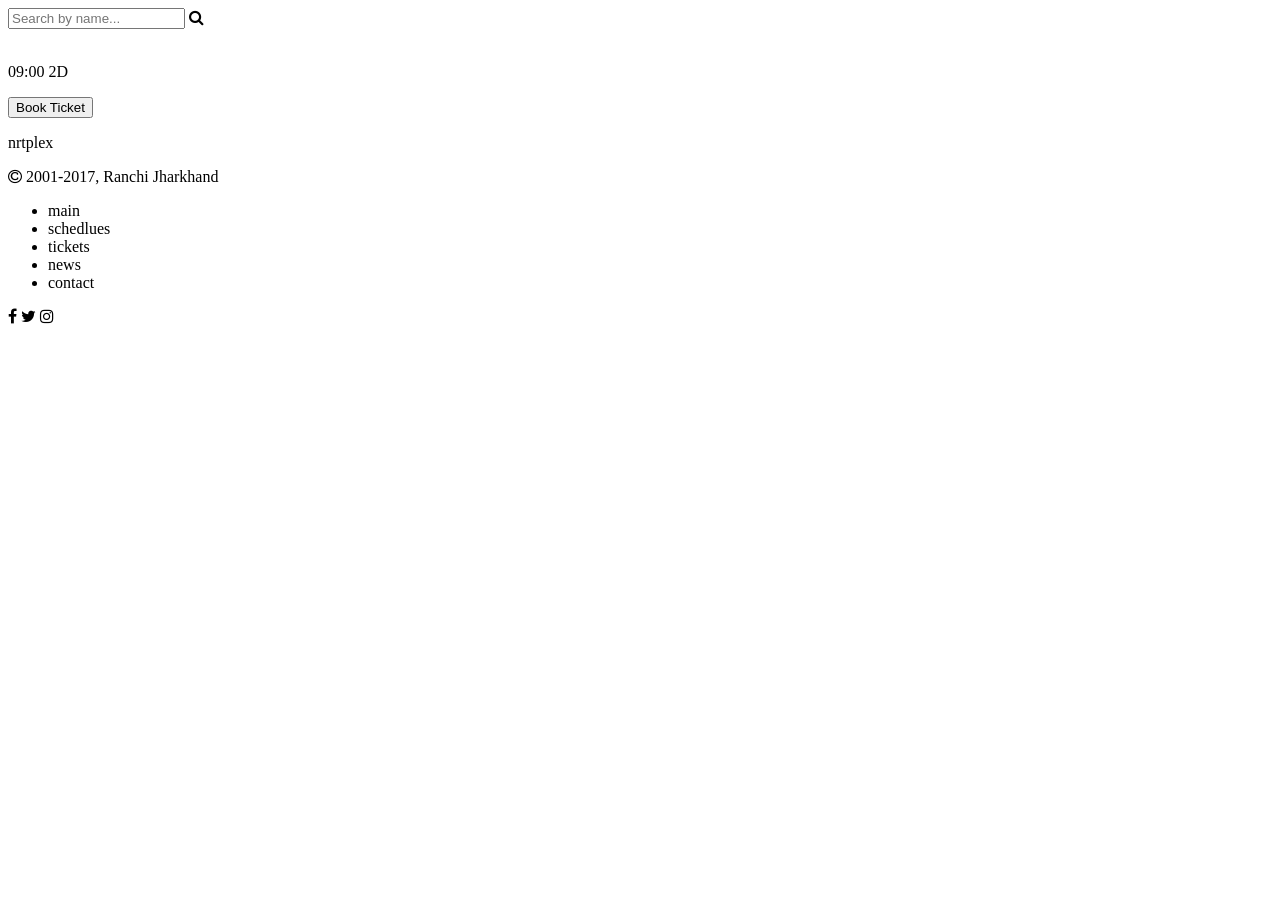
<file: src/main/resources/templates/index.html>
<!DOCTYPE html>
<html lang="en">

<head>
    <meta charset="UTF-8">
    <meta name="viewport" content="width=device-width, initial-scale=1.0">
    <title>Movie Ticket Booking</title>
    <link rel="stylesheet" href="https://cdnjs.cloudflare.com/ajax/libs/font-awesome/4.7.0/css/font-awesome.min.css">
    <!---font icon CDN----->
    <link rel="stylesheet" href="#" th:href="@{/css/style.css}" />
</head>

<body>

    <div th:replace="fragements/header :: header"></div>

    <section>
        <div class="filter-search-box">

            <div class="filters-box">

            </div>

            <div class="search-filters">
                <input type="text" placeholder="Search by name...">
                <i class="fa fa-search"></i>
            </div>

            <div class="search-bar">
                <div class="bar"></div>
            </div>

        </div>
        <!----filter-search-box---->


        <!-- Movie Card -->
        <div class="movie-card-section">
            <div class="card" th:each="movies : ${movieList}">
                <form th:action="@{/booking}" method="get">
                    <img th:src="${movies.image}" />
                    <div class="card-content">
                        <p class="movie-name" th:text="${movies.movieName}">
                        </p>

                        <div class="movie-info">
                            <p class="time">09:00 <span class="d3">2D</span></p>
                            <button class="book-button" type="submit" th:value="${movies.movieName}"
                                name="movieName">Book Ticket</button>
                        </div>
                    </div>
                </form>
            </div>

        </div>
        <!---movie-card--->

        <div class="show">
            <div class="show-bar">
                <div class="bar"></div>
            </div>
        </div>
        <!---bar--->


    </section>

    <footer>

        <div class="logo-box">
            <p class="logo">
                nrt<span>plex</span>
            </p>
            <p><i class="fa fa-copyright"></i> 2001-2017, Ranchi Jharkhand</p>
        </div>

        <ul>
            <li>main</li>
            <li>schedlues</li>
            <li>tickets</li>
            <li>news</li>
            <li>contact</li>
        </ul>


        <div class="socail-box">
            <i class="fa fa-facebook-f"></i>
            <i class="fa fa-twitter"></i>
            <i class="fa fa-instagram"></i>
        </div>

    </footer>
</body>

</html>
</file>
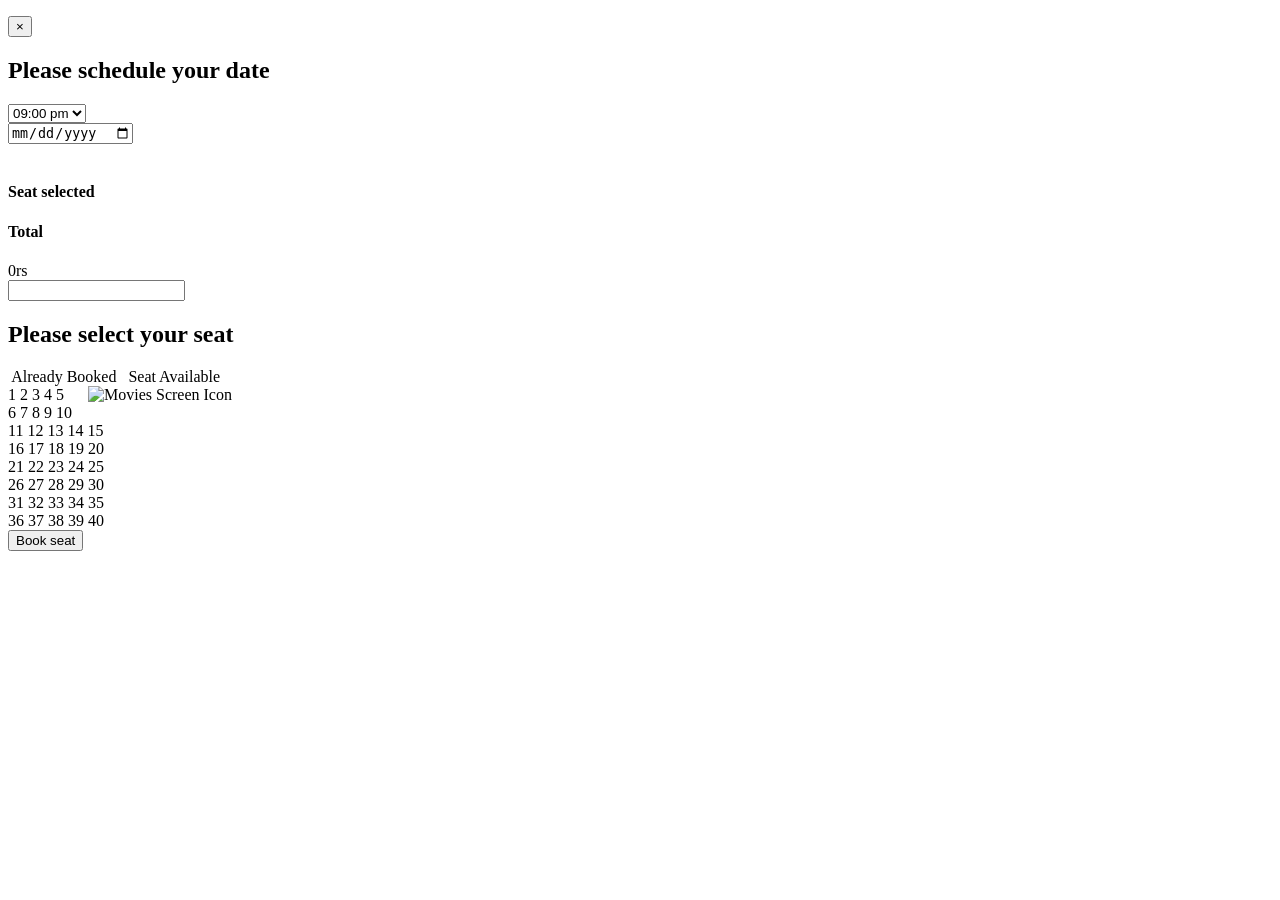
<file: src/main/resources/templates/booking.html>
<!doctype html>
<html lang="en" xmlns:th="http://www.thymeleaf.org">

<head>
    <meta charset="UTF-8" />
    <title>Booking Process</title>
    <link rel="stylesheet" href="#" th:href="@{/css/bootstrap.css}" />
    <link rel="stylesheet" href="#" th:href="@{/css/all.css}" />
    <link rel="stylesheet" href="#" th:href="@{/css/index.css}" />
    <link rel="stylesheet" href="#" th:href="@{/css/style.css}" />
    <script src="https://code.jquery.com/jquery-3.2.1.slim.min.js"
        integrity="sha384-KJ3o2DKtIkvYIK3UENzmM7KCkRr/rE9/Qpg6aAZGJwFDMVNA/GpGFF93hXpG5KkN"
        crossorigin="anonymous"></script>
    <script src="https://cdn.jsdelivr.net/npm/bootstrap@4.0.0/dist/js/bootstrap.min.js"
        integrity="sha384-JZR6Spejh4U02d8jOt6vLEHfe/JQGiRRSQQxSfFWpi1MquVdAyjUar5+76PVCmYl"
        crossorigin="anonymous"></script>
</head>

<body>

    <div th:replace="fragements/nav :: header"></div>


    <!-- Error Message -->
    <div class="message" th:if="${error}">
        <div class="alert alert-danger alert-dismissible fade show" role="alert">
            <p th:text="${error}"></p>
            <button type="button" class="close" data-dismiss="alert" aria-label="Close">
                <span aria-hidden="true">&times;</span>
            </button>
        </div>
    </div>

    <div class="container base">
        <div class="row base-row">
            <div class="col-9 seat-main">
                <h2>Please schedule your date</h2>

                <form action="filter-booking" method="get" id="filterForm">
                    <div class="form-row">
                        <input type="hidden" name="movieName" th:value="${session.movieName}" class="form-control" />

                        <div class="col-sm-6">
                            <select name="localtime" id="timeselect" class="form-control" readonly>
                                <option value="09:00 pm" selected>09:00 pm</option>
                            </select>
                        </div>
                        <div class="col-sm-6">
                            <input class="form-control" type="date" name="filterDate" id="filterDate" th:value="${date}"
                                th:min="${min}" th:max="${max}">
                        </div>
                    </div>
                </form>

                <div class="date_form form-group-row">
                    <form action="book-seat" method="post">

                        <div class="col-sm-6">
                            <input class="form-control" type="hidden" required="required" name="bookDate"
                                th:value="${date}" th:min="${min}" th:max="${max}" id="dateselect" />
                        </div>
                </div>
                <br />

                <div class="jumbotron p-0 js-seat text-center">
                    <h4>Seat selected</h4>
                    <div class="dynamic-seat" id="seat-dynamic" style="word-break: break-all">

                    </div>
                    <h4>Total</h4>
                    <label id="show-price">0</label><span>rs</span>

                </div>


                <input type="text" name="movieName" th:value="${session.movieName}" class="form-control" readonly />
                <div class="container seat-section">

                    <h2>Please select your seat</h2>
                    <div class="symbol"><i class="fas fa-square one"></i>&nbsp;<span>Already
                            Booked</span>&nbsp;
                        <i class="fas fa-square two"></i>&nbsp;<span>Seat Available</span>
                    </div>
                    <div class="row seat-row">

                        <img alt="Movies Screen Icon" th:src="@{Images/screen-icon.8dd7f126.svg}" decoding="async"
                            data-nimg="intrinsic" style="position: absolute;min-height: 8%;margin-left: 80px;">

                        <div class="col-5 first mt-106">

                            <input type="checkbox" id="seat1" autocomplete="off" hidden="hidden"
                                th:classappend="${#lists.contains(seats, 'seat1')} ? 'box1' : 'mybtn'"
                                th:checked="${#lists.contains(seats, 'seat1')}"
                                th:disabled="${#lists.contains(seats, 'seat1')}" value="seat1" name="seatNo[]"><label
                                class="btn btn-success seat-btn" for="seat1">1</label>

                            <input type="checkbox" id="seat2" autocomplete="off" hidden="hidden"
                                th:classappend="${#lists.contains(seats, 'seat2')} ? 'box1' : 'mybtn'"
                                th:checked="${#lists.contains(seats, 'seat2')}"
                                th:disabled="${#lists.contains(seats, 'seat2')}" value="seat2" name="seatNo[]"><label
                                class="btn btn-success seat-btn" for="seat2">2</label>

                            <input type="checkbox" id="seat3" autocomplete="off" hidden="hidden"
                                th:classappend="${#lists.contains(seats, 'seat3')} ? 'box1' : 'mybtn'"
                                th:checked="${#lists.contains(seats, 'seat3')}"
                                th:disabled="${#lists.contains(seats, 'seat3')}" value="seat3" name="seatNo[]"><label
                                class="btn btn-success seat-btn" for="seat3">3</label>

                            <input type="checkbox" id="seat4" autocomplete="off" hidden="hidden"
                                th:classappend="${#lists.contains(seats, 'seat4')} ? 'box1' : 'mybtn'"
                                th:checked="${#lists.contains(seats, 'seat4')}"
                                th:disabled="${#lists.contains(seats, 'seat4')}" value="seat4" name="seatNo[]"><label
                                class="btn btn-success seat-btn" for="seat4">4</label>

                            <input type="checkbox" id="seat5" autocomplete="off" hidden="hidden"
                                th:classappend="${#lists.contains(seats, 'seat5')} ? 'box1' : 'mybtn'"
                                th:checked="${#lists.contains(seats, 'seat5')}"
                                th:disabled="${#lists.contains(seats, 'seat5')}" value="seat5" name="seatNo[]"><label
                                class="btn btn-success seat-btn" for="seat5">5</label><br>

                            <input type="checkbox" id="seat6" autocomplete="off" hidden="hidden"
                                th:classappend="${#lists.contains(seats, 'seat6')} ? 'box1' : 'mybtn'"
                                th:checked="${#lists.contains(seats, 'seat6')}"
                                th:disabled="${#lists.contains(seats, 'seat6')}" value="seat6" name="seatNo[]"><label
                                class="btn btn-success seat-btn" for="seat6">6</label>

                            <input type="checkbox" id="seat7" autocomplete="off" hidden="hidden"
                                th:classappend="${#lists.contains(seats, 'seat7')} ? 'box1' : 'mybtn'"
                                th:checked="${#lists.contains(seats, 'seat7')}"
                                th:disabled="${#lists.contains(seats, 'seat7')}" value="seat7" name="seatNo[]"><label
                                class="btn btn-success seat-btn" for="seat7">7</label>

                            <input type="checkbox" id="seat8" autocomplete="off" hidden="hidden"
                                th:classappend="${#lists.contains(seats, 'seat8')} ? 'box1' : 'mybtn'"
                                th:checked="${#lists.contains(seats, 'seat8')}"
                                th:disabled="${#lists.contains(seats, 'seat8')}" value="seat8" name="seatNo[]"><label
                                class="btn btn-success seat-btn" for="seat8">8</label>

                            <input type="checkbox" id="seat9" autocomplete="off" hidden="hidden"
                                th:classappend="${#lists.contains(seats, 'seat9')} ? 'box1' : 'mybtn'"
                                th:checked="${#lists.contains(seats, 'seat9')}"
                                th:disabled="${#lists.contains(seats, 'seat9')}" value="seat9" name="seatNo[]"><label
                                class="btn btn-success seat-btn" for="seat9">9</label>

                            <input type="checkbox" id="seat10" autocomplete="off" hidden="hidden"
                                th:classappend="${#lists.contains(seats, 'seat10')} ? 'box1' : 'mybtn'"
                                th:checked="${#lists.contains(seats, 'seat10')}"
                                th:disabled="${#lists.contains(seats, 'seat10')}" value="seat10" name="seatNo[]"><label
                                class="btn btn-success seat-btn" for="seat10">10</label><br>


                            <input type="checkbox" id="seat11" autocomplete="off" hidden="hidden"
                                th:classappend="${#lists.contains(seats, 'seat11')} ? 'box1' : 'mybtn'"
                                th:checked="${#lists.contains(seats, 'seat11')}"
                                th:disabled="${#lists.contains(seats, 'seat11')}" value="seat11" name="seatNo[]"><label
                                class="btn btn-success seat-btn" for="seat11">11</label>

                            <input type="checkbox" id="seat12" autocomplete="off" hidden="hidden"
                                th:classappend="${#lists.contains(seats, 'seat12')} ? 'box1' : 'mybtn'"
                                th:checked="${#lists.contains(seats, 'seat12')}"
                                th:disabled="${#lists.contains(seats, 'seat12')}" value="seat12" name="seatNo[]"><label
                                class="btn btn-success seat-btn" for="seat12">12</label>

                            <input type="checkbox" id="seat13" autocomplete="off" hidden="hidden"
                                th:classappend="${#lists.contains(seats, 'seat13')} ? 'box1' : 'mybtn'"
                                th:checked="${#lists.contains(seats, 'seat13')}"
                                th:disabled="${#lists.contains(seats, 'seat13')}" value="seat13" name="seatNo[]"><label
                                class="btn btn-success seat-btn" for="seat13">13</label>

                            <input type="checkbox" id="seat14" autocomplete="off" hidden="hidden"
                                th:classappend="${#lists.contains(seats, 'seat14')} ? 'box1' : 'mybtn'"
                                th:checked="${#lists.contains(seats, 'seat14')}"
                                th:disabled="${#lists.contains(seats, 'seat14')}" value="seat14" name="seatNo[]"><label
                                class="btn btn-success seat-btn" for="seat14">14</label>

                            <input type="checkbox" id="seat15" autocomplete="off" hidden="hidden"
                                th:classappend="${#lists.contains(seats, 'seat15')} ? 'box1' : 'mybtn'"
                                th:checked="${#lists.contains(seats, 'seat15')}"
                                th:disabled="${#lists.contains(seats, 'seat15')}" value="seat15" name="seatNo[]"><label
                                class="btn btn-success seat-btn" for="seat15">15</label><br>


                            <input type="checkbox" id="seat16" autocomplete="off" hidden="hidden"
                                th:classappend="${#lists.contains(seats, 'seat16')} ? 'box1' : 'mybtn'"
                                th:checked="${#lists.contains(seats, 'seat16')}"
                                th:disabled="${#lists.contains(seats, 'seat16')}" value="seat16" name="seatNo[]"><label
                                class="btn btn-success seat-btn" for="seat16">16</label>

                            <input type="checkbox" id="seat17" autocomplete="off" hidden="hidden"
                                th:classappend="${#lists.contains(seats, 'seat17')} ? 'box1' : 'mybtn'"
                                th:checked="${#lists.contains(seats, 'seat17')}"
                                th:disabled="${#lists.contains(seats, 'seat17')}" value="seat17" name="seatNo[]"><label
                                class="btn btn-success seat-btn" for="seat17">17</label>

                            <input type="checkbox" id="seat18" autocomplete="off" hidden="hidden"
                                th:classappend="${#lists.contains(seats, 'seat18')} ? 'box1' : 'mybtn'"
                                th:checked="${#lists.contains(seats, 'seat18')}"
                                th:disabled="${#lists.contains(seats, 'seat18')}" value="seat18" name="seatNo[]"><label
                                class="btn btn-success seat-btn" for="seat18">18</label>

                            <input type="checkbox" id="seat19" autocomplete="off" hidden="hidden"
                                th:classappend="${#lists.contains(seats, 'seat19')} ? 'box1' : 'mybtn'"
                                th:checked="${#lists.contains(seats, 'seat19')}"
                                th:disabled="${#lists.contains(seats, 'seat19')}" value="seat19" name="seatNo[]"><label
                                class="btn btn-success seat-btn" for="seat19">19</label>

                            <input type="checkbox" id="seat20" autocomplete="off" hidden="hidden"
                                th:classappend="${#lists.contains(seats, 'seat20')} ? 'box1' : 'mybtn'"
                                th:checked="${#lists.contains(seats, 'seat20')}"
                                th:disabled="${#lists.contains(seats, 'seat20')}" value="seat20" name="seatNo[]"><label
                                class="btn btn-success seat-btn" for="seat20">20</label>


                        </div>

                        <div class="col-5 second mt-106">
                            <input type="checkbox" id="seat21" autocomplete="off" hidden="hidden"
                                th:classappend="${#lists.contains(seats, 'seat21')} ? 'box1' : 'mybtn'"
                                th:checked="${#lists.contains(seats, 'seat21')}"
                                th:disabled="${#lists.contains(seats, 'seat21')}" value="seat21" name="seatNo[]"><label
                                class="btn btn-success seat-btn" for="seat21">21</label>

                            <input type="checkbox" id="seat22" autocomplete="off" hidden="hidden"
                                th:classappend="${#lists.contains(seats, 'seat22')} ? 'box1' : 'mybtn'"
                                th:checked="${#lists.contains(seats, 'seat22')}"
                                th:disabled="${#lists.contains(seats, 'seat22')}" value="seat22" name="seatNo[]"><label
                                class="btn btn-success seat-btn" for="seat22">22</label>

                            <input type="checkbox" id="seat23" autocomplete="off" hidden="hidden"
                                th:classappend="${#lists.contains(seats, 'seat23')} ? 'box1' : 'mybtn'"
                                th:checked="${#lists.contains(seats, 'seat23')}"
                                th:disabled="${#lists.contains(seats, 'seat23')}" value="seat23" name="seatNo[]"><label
                                class="btn btn-success seat-btn" for="seat23">23</label>

                            <input type="checkbox" id="seat24" autocomplete="off" hidden="hidden"
                                th:classappend="${#lists.contains(seats, 'seat24')} ? 'box1' : 'mybtn'"
                                th:checked="${#lists.contains(seats, 'seat24')}"
                                th:disabled="${#lists.contains(seats, 'seat24')}" value="seat24" name="seatNo[]"><label
                                class="btn btn-success seat-btn" for="seat24">24</label>

                            <input type="checkbox" id="seat25" autocomplete="off" hidden="hidden"
                                th:classappend="${#lists.contains(seats, 'seat25')} ? 'box1' : 'mybtn'"
                                th:checked="${#lists.contains(seats, 'seat25')}"
                                th:disabled="${#lists.contains(seats, 'seat25')}" value="seat25" name="seatNo[]"><label
                                class="btn btn-success seat-btn" for="seat25">25</label><br>

                            <input type="checkbox" id="seat26" autocomplete="off" hidden="hidden"
                                th:classappend="${#lists.contains(seats, 'seat26')} ? 'box1' : 'mybtn'"
                                th:checked="${#lists.contains(seats, 'seat26')}"
                                th:disabled="${#lists.contains(seats, 'seat26')}" value="seat26" name="seatNo[]"><label
                                class="btn btn-success seat-btn" for="seat26">26</label>

                            <input type="checkbox" id="seat27" autocomplete="off" hidden="hidden"
                                th:classappend="${#lists.contains(seats, 'seat27')} ? 'box1' : 'mybtn'"
                                th:checked="${#lists.contains(seats, 'seat27')}"
                                th:disabled="${#lists.contains(seats, 'seat27')}" value="seat27" name="seatNo[]"><label
                                class="btn btn-success seat-btn" for="seat27">27</label>

                            <input type="checkbox" id="seat28" autocomplete="off" hidden="hidden"
                                th:classappend="${#lists.contains(seats, 'seat28')} ? 'box1' : 'mybtn'"
                                th:checked="${#lists.contains(seats, 'seat28')}"
                                th:disabled="${#lists.contains(seats, 'seat28')}" value="seat28" name="seatNo[]"><label
                                class="btn btn-success seat-btn" for="seat28">28</label>

                            <input type="checkbox" id="seat29" autocomplete="off" hidden="hidden"
                                th:classappend="${#lists.contains(seats, 'seat29')} ? 'box1' : 'mybtn'"
                                th:checked="${#lists.contains(seats, 'seat29')}"
                                th:disabled="${#lists.contains(seats, 'seat29')}" value="seat29" name="seatNo[]"><label
                                class="btn btn-success seat-btn" for="seat29">29</label>

                            <input type="checkbox" id="seat30" autocomplete="off" hidden="hidden"
                                th:classappend="${#lists.contains(seats, 'seat30')} ? 'box1' : 'mybtn'"
                                th:checked="${#lists.contains(seats, 'seat30')}"
                                th:disabled="${#lists.contains(seats, 'seat30')}" value="seat30" name="seatNo[]"><label
                                class="btn btn-success seat-btn" for="seat30">30</label><br>


                            <input type="checkbox" id="seat31" autocomplete="off" hidden="hidden"
                                th:classappend="${#lists.contains(seats, 'seat31')} ? 'box1' : 'mybtn'"
                                th:checked="${#lists.contains(seats, 'seat31')}"
                                th:disabled="${#lists.contains(seats, 'seat31')}" value="seat31" name="seatNo[]"><label
                                class="btn btn-success seat-btn" for="seat31">31</label>

                            <input type="checkbox" id="seat32" autocomplete="off" hidden="hidden"
                                th:classappend="${#lists.contains(seats, 'seat32')} ? 'box1' : 'mybtn'"
                                th:checked="${#lists.contains(seats, 'seat32')}"
                                th:disabled="${#lists.contains(seats, 'seat32')}" value="seat32" name="seatNo[]"><label
                                class="btn btn-success seat-btn" for="seat32">32</label>

                            <input type="checkbox" id="seat33" autocomplete="off" hidden="hidden"
                                th:classappend="${#lists.contains(seats, 'seat33')} ? 'box1' : 'mybtn'"
                                th:checked="${#lists.contains(seats, 'seat33')}"
                                th:disabled="${#lists.contains(seats, 'seat33')}" value="seat33" name="seatNo[]"><label
                                class="btn btn-success seat-btn" for="seat33">33</label>

                            <input type="checkbox" id="seat34" autocomplete="off" hidden="hidden"
                                th:classappend="${#lists.contains(seats, 'seat34')} ? 'box1' : 'mybtn'"
                                th:checked="${#lists.contains(seats, 'seat34')}"
                                th:disabled="${#lists.contains(seats, 'seat34')}" value="seat34" name="seatNo[]"><label
                                class="btn btn-success seat-btn" for="seat34">34</label>

                            <input type="checkbox" id="seat35" autocomplete="off" hidden="hidden"
                                th:classappend="${#lists.contains(seats, 'seat35')} ? 'box1' : 'mybtn'"
                                th:checked="${#lists.contains(seats, 'seat35')}"
                                th:disabled="${#lists.contains(seats, 'seat35')}" value="seat35" name="seatNo[]"><label
                                class="btn btn-success seat-btn" for="seat35">35</label><br>


                            <input type="checkbox" id="seat36" autocomplete="off" hidden="hidden"
                                th:classappend="${#lists.contains(seats, 'seat36')} ? 'box1' : 'mybtn'"
                                th:checked="${#lists.contains(seats, 'seat36')}"
                                th:disabled="${#lists.contains(seats, 'seat36')}" value="seat36" name="seatNo[]"><label
                                class="btn btn-success seat-btn" for="seat36">36</label>

                            <input type="checkbox" id="seat37" autocomplete="off" hidden="hidden"
                                th:classappend="${#lists.contains(seats, 'seat37')} ? 'box1' : 'mybtn'"
                                th:checked="${#lists.contains(seats, 'seat37')}"
                                th:disabled="${#lists.contains(seats, 'seat37')}" value="seat37" name="seatNo[]"><label
                                class="btn btn-success seat-btn" for="seat37">37</label>

                            <input type="checkbox" id="seat38" autocomplete="off" hidden="hidden"
                                th:classappend="${#lists.contains(seats, 'seat38')} ? 'box1' : 'mybtn'"
                                th:checked="${#lists.contains(seats, 'seat38')}"
                                th:disabled="${#lists.contains(seats, 'seat38')}" value="seat38" name="seatNo[]"><label
                                class="btn btn-success seat-btn" for="seat38">38</label>

                            <input type="checkbox" id="seat39" autocomplete="off" hidden="hidden"
                                th:classappend="${#lists.contains(seats, 'seat39')} ? 'box1' : 'mybtn'"
                                th:checked="${#lists.contains(seats, 'seat39')}"
                                th:disabled="${#lists.contains(seats, 'seat39')}" value="seat39" name="seatNo[]"><label
                                class="btn btn-success seat-btn" for="seat39">39</label>

                            <input type="checkbox" id="seat40" autocomplete="off" hidden="hidden"
                                th:classappend="${#lists.contains(seats, 'seat40')} ? 'box1' : 'mybtn'"
                                th:checked="${#lists.contains(seats, 'seat40')}"
                                th:disabled="${#lists.contains(seats, 'seat40')}" value="seat40" name="seatNo[]"><label
                                class="btn btn-success seat-btn" for="seat40">40</label>
                        </div>



                    </div>
                </div>
                <button type="submit" class="btn btn-primary btn1">Book seat</button>
                </form>


            </div>

            <br>

        </div>

    </div>

    <script>

        document.getElementById("filterDate").onchange = function () {
            document.getElementById("filterForm").submit();
        }

        const mySeats = document.getElementById('seat-dynamic');
        const myPrice = document.getElementById('show-price');
        var total = 0;
        var seat = [];
        const checkBox = document.querySelectorAll('input[type="checkbox"]');
        for (var i = 0; i < checkBox.length; i++) {
            checkBox[i].addEventListener('click', displayValue);

        }
        function displayValue(e) {
            var myValue = 500;
            if (e.target.checked == true) {
                seat.push(e.target.id);

                total += myValue;

            } else {
                var index = seat.indexOf(e.target.id);
                seat.splice(index, 1);
                total -= myValue;

            }
            // seat.join("");
            console.log(seat);
            console.log(total);
            mySeats.innerHTML = seat;
            myPrice.innerHTML = total;
        }
    </script>
</body>

</html>
</file>
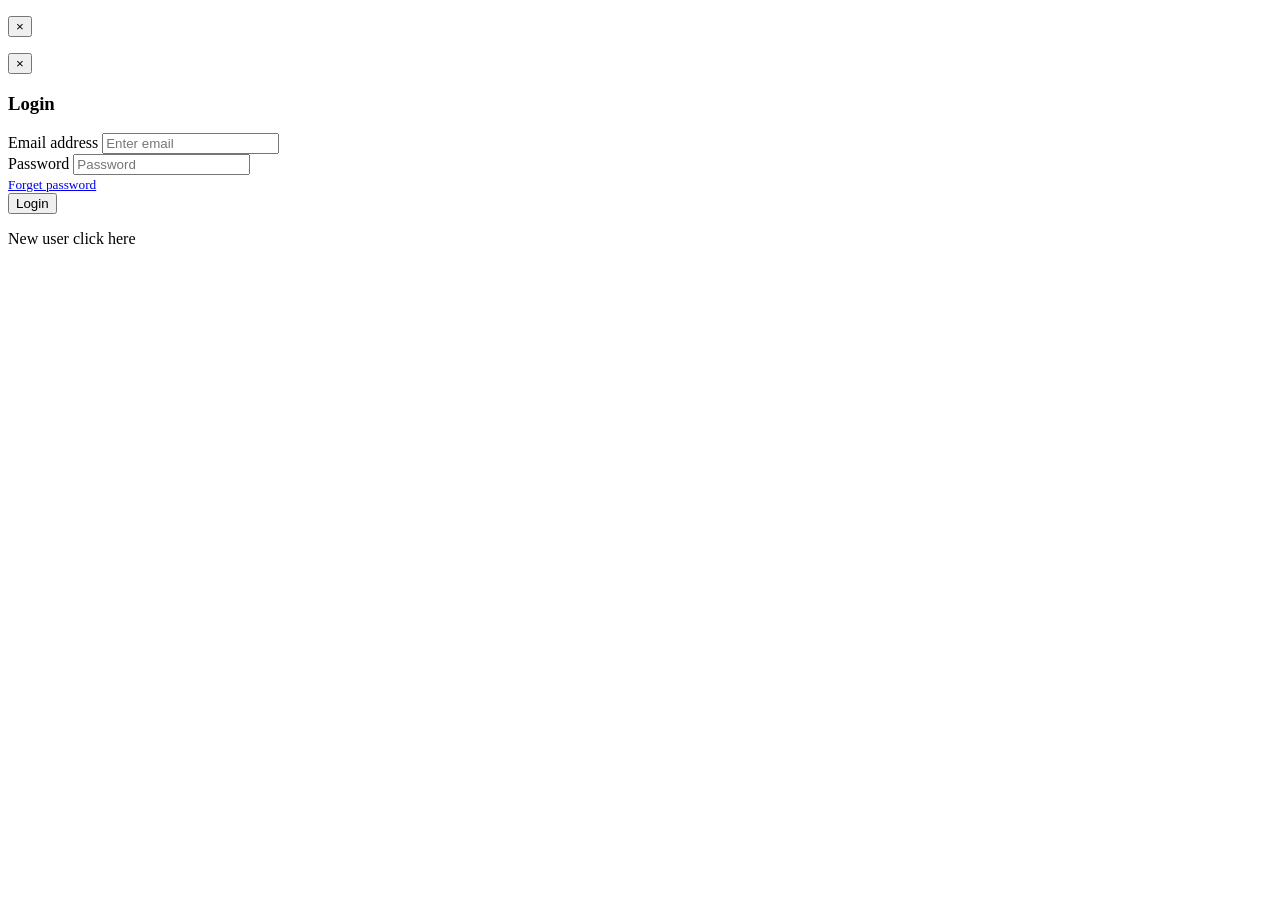
<file: src/main/resources/templates/login.html>
<!DOCTYPE html>
<html lang="en">

<head>
    <meta charset="UTF-8">
    <meta name="viewport" content="width=device-width, initial-scale=1.0">
    <title>Login Form</title>
    <link rel="stylesheet" href="#" th:href="@{/css/bootstrap.css}" />
    <link rel="stylesheet" href="#" th:href="@{/css/all.css}" />
    <link rel="stylesheet" href="#" th:href="@{/css/index.css}" />
    <link rel="stylesheet" href="#" th:href="@{/css/style.css}" />
    <script src="https://code.jquery.com/jquery-3.2.1.slim.min.js"
        integrity="sha384-KJ3o2DKtIkvYIK3UENzmM7KCkRr/rE9/Qpg6aAZGJwFDMVNA/GpGFF93hXpG5KkN"
        crossorigin="anonymous"></script>
    <script src="https://cdn.jsdelivr.net/npm/bootstrap@4.0.0/dist/js/bootstrap.min.js"
        integrity="sha384-JZR6Spejh4U02d8jOt6vLEHfe/JQGiRRSQQxSfFWpi1MquVdAyjUar5+76PVCmYl"
        crossorigin="anonymous"></script>
</head>

<body>
    <div th:replace="fragements/nav :: header"></div>


    <div class="message" th:if="${message}">
        <div class="alert alert-warning alert-dismissible fade show" role="alert">
            <p th:text="${message}"></p>
            <button type="button" class="close" data-dismiss="alert" aria-label="Close">
                <span aria-hidden="true">&times;</span>
            </button>
        </div>
    </div>

    <!-- Error Message -->
    <div class="error" th:if="${error}">
        <div class="alert alert-danger alert-dismissible fade show" role="alert">
            <p th:text="${error}"></p>
            <button type="button" class="close" data-dismiss="alert" aria-label="Close">
                <span aria-hidden="true">&times;</span>
            </button>
        </div>
    </div>

    </div>

    <div class="container">
        <div class="login-form">
            <div class="login">
                <form action="login-fun" method="post">
                    <div>
                        <span th:text="${failed}"></span>
                    </div>
                    <div class="login-head">
                        <h3>Login</h3>
                    </div>
                    <div class="form-group">
                        <label for="exampleInputEmail1">Email address</label> <input type="email" class="form-control"
                            id="exampleInputEmail1" aria-describedby="emailHelp" placeholder="Enter email" name="email">

                    </div>
                    <div class="form-group">
                        <label for="exampleInputPassword1">Password</label> <input type="password" class="form-control"
                            id="exampleInputPassword1" placeholder="Password" name="password">
                    </div>
                    <div class="forget">
                        <small><span><a href="#">Forget password</a></span></small>
                    </div>

                    <button type="submit" class="btn btn-primary btn2">Login</button>
                </form>
                <div class="login-register">
                    <p>New user <span><a th:href="@{/register}">click here</a></span></p>
                </div>
            </div>


        </div>
    </div>
</body>

</html>
</file>
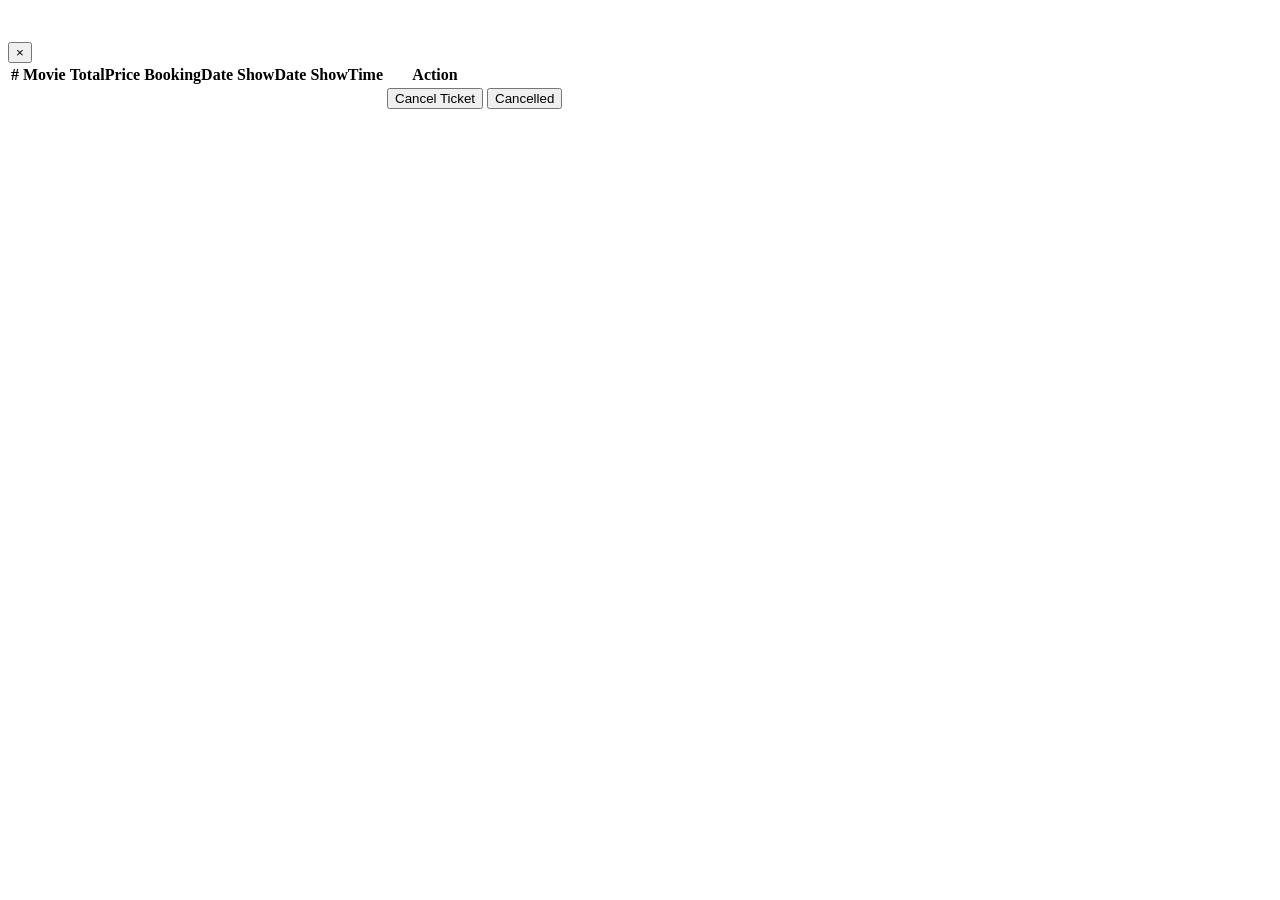
<file: src/main/resources/templates/my-orders.html>
<!DOCTYPE html>
<html lang="en">

<head>
    <meta charset="UTF-8">
    <meta name="viewport" content="width=device-width, initial-scale=1.0">
    <title>My Orders</title>
    <link rel="stylesheet" href="#" th:href="@{/css/bootstrap.css}" />
    <link rel="stylesheet" href="#" th:href="@{/css/all.css}" />
    <link rel="stylesheet" href="#" th:href="@{/css/index.css}" />
    <link rel="stylesheet" href="#" th:href="@{/css/style.css}" />

    <script src="https://code.jquery.com/jquery-3.2.1.slim.min.js"
        integrity="sha384-KJ3o2DKtIkvYIK3UENzmM7KCkRr/rE9/Qpg6aAZGJwFDMVNA/GpGFF93hXpG5KkN"
        crossorigin="anonymous"></script>
    <script src="https://cdn.jsdelivr.net/npm/bootstrap@4.0.0/dist/js/bootstrap.min.js"
        integrity="sha384-JZR6Spejh4U02d8jOt6vLEHfe/JQGiRRSQQxSfFWpi1MquVdAyjUar5+76PVCmYl"
        crossorigin="anonymous"></script>

</head>

<body>
    <div th:replace="fragements/nav :: header"></div>

    <br>

    <!-- Error Message -->
    <div class="error" th:if="${error}">
        <div class="alert alert-danger alert-dismissible fade show" role="alert">
            <p th:text="${error}"></p>
            <button type="button" class="close" data-dismiss="alert" aria-label="Close">
                <span aria-hidden="true">&times;</span>
            </button>
        </div>
    </div>

    <div class="container">
        <table class="table table-striped">
            <thead>
                <tr>
                    <th scope="col">#</th>
                    <th scope="col">Movie</th>
                    <th scope="col">TotalPrice</th>
                    <th scope="col">BookingDate</th>
                    <th scope="col">ShowDate</th>
                    <th scope="col">ShowTime</th>
                    <th scope="col">Action</th>
                </tr>
            </thead>
            <tbody>
                <tr th:each="order, iterationStat  : ${myOrders}">
                    <th scope="row" th:text="${iterationStat.count}"></th>
                    <td th:text="${order.movieName}"></td>
                    <td th:text="${order.total}"></td>
                    <td th:text="${order.bookOnDate}"></td>
                    <td th:text="${order.showOnDate}"></td>
                    <td th:text="${order.showTime}"></td>
                    <td th:if="${order.is_cancelled == false}">
                        <form th:action="@{cancel-ticket}" method="post">
                            <input type="hidden" name="orderId" id="orderId" th:value="${order.id}">
                            <button type="submit" class="btn btn-sm btn-danger"
                                onclick="return confirm('Are You Sure to Cancel the Ticket')">Cancel Ticket</button>
                        </form>
                    </td>
                    <td th:if="${order.is_cancelled == true}">
                        <button type="submit" class="btn btn-sm btn-warning">Cancelled</button>
                    </td>
                </tr>
            </tbody>
        </table>
    </div>
</body>

</html>
</file>
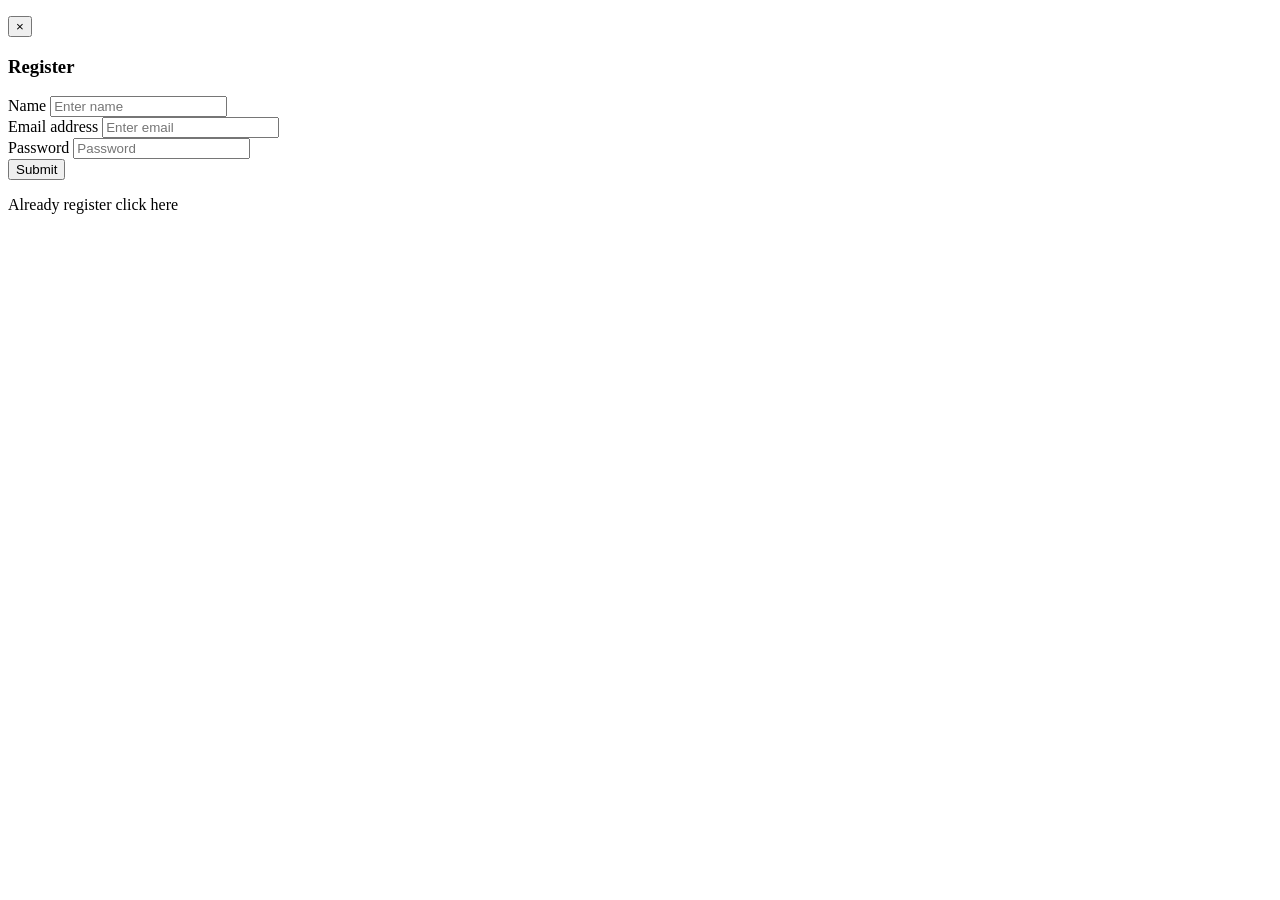
<file: src/main/resources/templates/register.html>
<!DOCTYPE html>
<html lang="en">

<head>
    <meta charset="UTF-8">
    <meta name="viewport" content="width=device-width, initial-scale=1.0">
    <title>Registration</title>
    <link rel="stylesheet" href="#" th:href="@{/css/bootstrap.css}" />
    <link rel="stylesheet" href="#" th:href="@{/css/all.css}" />
    <link rel="stylesheet" href="#" th:href="@{/css/index.css}" />
    <link rel="stylesheet" href="#" th:href="@{/css/style.css}" />
    <script src="https://code.jquery.com/jquery-3.2.1.slim.min.js"
        integrity="sha384-KJ3o2DKtIkvYIK3UENzmM7KCkRr/rE9/Qpg6aAZGJwFDMVNA/GpGFF93hXpG5KkN"
        crossorigin="anonymous"></script>
    <script src="https://cdn.jsdelivr.net/npm/bootstrap@4.0.0/dist/js/bootstrap.min.js"
        integrity="sha384-JZR6Spejh4U02d8jOt6vLEHfe/JQGiRRSQQxSfFWpi1MquVdAyjUar5+76PVCmYl"
        crossorigin="anonymous"></script>
</head>

<body>
    <div th:replace="fragements/nav :: header"></div>

    <!-- Error Message -->
    <div class="error" th:if="${error}">
        <div class="alert alert-danger alert-dismissible fade show" role="alert">
            <p th:text="${error}"></p>
            <button type="button" class="close" data-dismiss="alert" aria-label="Close">
                <span aria-hidden="true">&times;</span>
            </button>
        </div>
    </div>
    <div class="container">
        <div class="">
            <div class="register-form">
                <div class="login">
                    <form action="register-user" method="post">
                        <div class="login-head">
                            <h3>Register</h3>
                        </div>
                        <div class="form-group">
                            <label for="exampleInputName">Name</label> <input type="text" class="form-control"
                                id="exampleInputName" placeholder="Enter name" name="name">

                        </div>

                        <div class="form-group">
                            <label for="exampleInputEmail1">Email address</label>
                            <input type="email" class="form-control" id="exampleInputEmail1" name="email"
                                placeholder="Enter email">

                        </div>

                        <div class="form-group">
                            <label for="exampleInputPassword1">Password</label> <input type="password"
                                class="form-control" id="exampleInputPassword1" placeholder="Password" name="password">
                        </div>

                        <button type="submit" class="btn btn-primary">Submit</button>
                    </form>
                    <div class="login-register">
                        <p>
                            Already register <span><a th:href="@{/login}">click here</a></span>
                        </p>
                    </div>
                </div>


            </div>
        </div>

    </div>
</body>

</html>
</file>
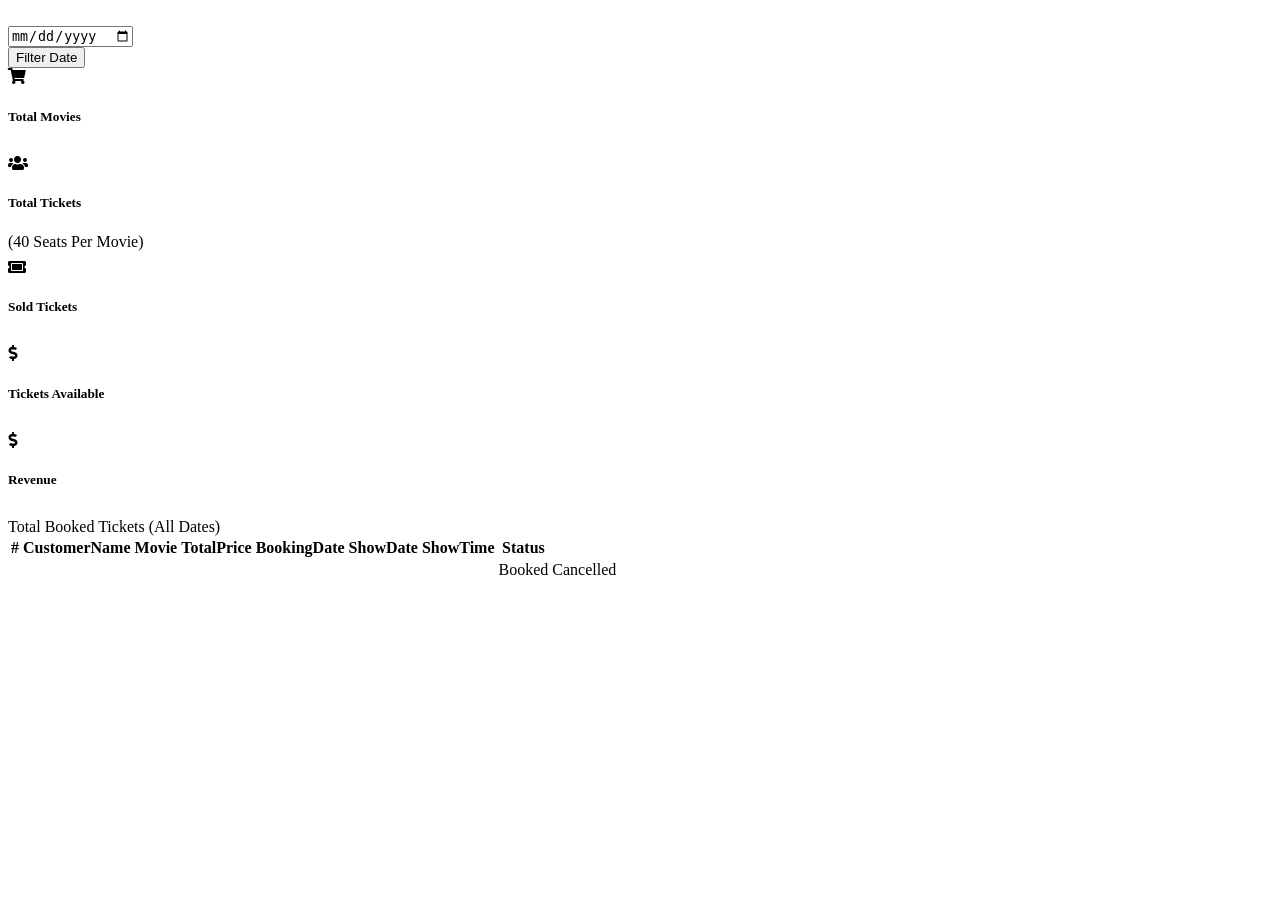
<file: src/main/resources/templates/total-orders.html>
<!DOCTYPE html>
<html lang="en">

<head>
    <meta charset="UTF-8">
    <meta name="viewport" content="width=device-width, initial-scale=1.0">
    <title>My Orders</title>
    <link rel="stylesheet" href="#" th:href="@{/css/bootstrap.css}" />
    <link rel="stylesheet" href="#" th:href="@{/css/all.css}" />
    <link rel="stylesheet" href="#" th:href="@{/css/index.css}" />
    <link rel="stylesheet" href="#" th:href="@{/css/style.css}" />
    <link rel="stylesheet" href="#" th:href="@{/css/datatable.min.css}">
    <link rel="stylesheet" href="https://cdnjs.cloudflare.com/ajax/libs/font-awesome/5.12.1/css/all.min.css"
        integrity="sha256-mmgLkCYLUQbXn0B1SRqzHar6dCnv9oZFPEC1g1cwlkk=" crossorigin="anonymous" />
    <link rel="stylesheet" href="#" th:href="@{/css/dashboard.css}">
</head>

<body>

    <div th:replace="fragements/nav :: header"></div>

    <br>
    <!-- /////////////////////// DASHBOARD ///////////////////////////////////////////////// -->
    <div class="container-fluid">
        <form action="get-tickets-by-date" method="get">
            <div class="form-group row">
                <div class="col-sm-2">
                    <input type="date" class="form-control" id="date" name="date" th:value="${date}">
                </div>
                <div class="col-sm-2">
                    <button type="submit" class="btn btn-success btn-sm">Filter Date</button>
                </div>
            </div>
        </form>
        <div class="row">
            <div class="col-xl-3 col-lg-3">
                <div class="card l-bg-cherry">
                    <div class="card-statistic-3 p-4">
                        <div class="card-icon card-icon-large"><i class="fas fa-shopping-cart"></i></div>
                        <div class="mb-4">
                            <h5 class="card-title mb-0">Total Movies</h5>
                        </div>
                        <div class="row align-items-center mb-2 d-flex">
                            <div class="col-8">
                                <h2 class="d-flex align-items-center mb-0" th:text="${total_movies}">
                                </h2>
                            </div>
                        </div>
                        <div class="progress mt-1 " data-height="8" style="height: 8px;">
                            <div class="progress-bar l-bg-cyan" role="progressbar" data-width="25%" aria-valuenow="25"
                                aria-valuemin="0" aria-valuemax="100" style="width: 25%;"></div>
                        </div>
                    </div>
                </div>
            </div>
            <div class="col-xl-3 col-lg-3">
                <div class="card l-bg-blue-dark">
                    <div class="card-statistic-3 p-4">
                        <div class="card-icon card-icon-large"><i class="fas fa-users"></i></div>
                        <div class="mb-4">
                            <h5 class="card-title mb-0">Total Tickets</h5>
                        </div>
                        <div class="row align-items-center mb-2 d-flex">
                            <div class="col-8">
                                <h4 class="d-flex align-items-center mb-0" th:text="${total_seats}">
                                </h4>
                                <span>(40 Seats Per Movie)</span>
                            </div>
                        </div>
                        <div class="progress mt-1 " data-height="8" style="height: 8px;">
                            <div class="progress-bar l-bg-green" role="progressbar" data-width="25%" aria-valuenow="25"
                                aria-valuemin="0" aria-valuemax="100" style="width: 25%;"></div>
                        </div>
                    </div>
                </div>
            </div>
            <div class="col-xl-3 col-lg-3">
                <div class="card l-bg-green-dark">
                    <div class="card-statistic-3 p-4">
                        <div class="card-icon card-icon-large"><i class="fas fa-ticket-alt"></i></div>
                        <div class="mb-4">
                            <h5 class="card-title mb-0">Sold Tickets</h5>
                        </div>
                        <div class="row align-items-center mb-2 d-flex">
                            <div class="col-8">
                                <h2 class="d-flex align-items-center mb-0" th:text="${sold_tickets}">
                                </h2>
                            </div>
                        </div>
                        <div class="progress mt-1 " data-height="8" style="height: 8px;">
                            <div class="progress-bar l-bg-orange" role="progressbar" data-width="25%" aria-valuenow="25"
                                aria-valuemin="0" aria-valuemax="100" style="width: 25%;"></div>
                        </div>
                    </div>
                </div>
            </div>
            <div class="col-xl-3 col-lg-3">
                <div class="card l-bg-orange-dark">
                    <div class="card-statistic-3 p-4">
                        <div class="card-icon card-icon-large"><i class="fas fa-dollar-sign"></i></div>
                        <div class="mb-4">
                            <h5 class="card-title mb-0">Tickets Available</h5>
                        </div>
                        <div class="row align-items-center mb-2 d-flex">
                            <div class="col-8">
                                <h2 class="d-flex align-items-center mb-0" th:text="${tickets_available}">

                                </h2>
                            </div>
                        </div>
                        <div class="progress mt-1 " data-height="8" style="height: 8px;">
                            <div class="progress-bar l-bg-cyan" role="progressbar" data-width="25%" aria-valuenow="25"
                                aria-valuemin="0" aria-valuemax="100" style="width: 25%;"></div>
                        </div>
                    </div>
                </div>
            </div>

            <div class="col-xl-3 col-lg-3">
                <div class="card l-bg-orange-dark">
                    <div class="card-statistic-3 p-4">
                        <div class="card-icon card-icon-large"><i class="fas fa-dollar-sign"></i></div>
                        <div class="mb-4">
                            <h5 class="card-title mb-0">Revenue</h5>
                        </div>
                        <div class="row align-items-center mb-2 d-flex">
                            <div class="col-8">
                                <h2 class="d-flex align-items-center mb-0" th:text="${today_total_revenue}">

                                </h2>
                            </div>
                        </div>
                        <div class="progress mt-1 " data-height="8" style="height: 8px;">
                            <div class="progress-bar l-bg-cyan" role="progressbar" data-width="25%" aria-valuenow="25"
                                aria-valuemin="0" aria-valuemax="100" style="width: 25%;"></div>
                        </div>
                    </div>
                </div>
            </div>
        </div>
    </div>
    <!-- /////////////////////// DASHBOARD ///////////////////////////////////////////////// -->

    <div class="container-fluid">
        <div class="card border-success">
            <div class="card-header bg-warning">
                Total Booked Tickets (All Dates)
            </div>
            <div class="card-body">
                <table class="table table-striped" id="dataTable">
                    <thead>
                        <tr>
                            <th scope="col">#</th>
                            <th scope="col">CustomerName</th>
                            <th scope="col">Movie</th>
                            <th scope="col">TotalPrice</th>
                            <th scope="col">BookingDate</th>
                            <th scope="col">ShowDate</th>
                            <th scope="col">ShowTime</th>
                            <th scope="col">Status</th>
                        </tr>
                    </thead>
                    <tbody>
                        <tr th:each="order, iterationStat  : ${totalOrders}">
                            <th scope="row" th:text="${iterationStat.count}"></th>
                            <td th:text="${order.username}"></td>
                            <td th:text="${order.movie_name}"></td>
                            <td th:text="${order.total}"></td>
                            <td th:text="${order.book_on_date}"></td>
                            <td th:text="${order.show_on_date}"></td>
                            <td th:text="${order.show_time}"></td>
                            <td th:if="${order.is_cancelled == false}">
                                <span class="badge badge-danger">Booked</span>
                            </td>
                            <td th:if="${order.is_cancelled == true}">
                                <span class="badge badge-warning">Cancelled</span>
                            </td>
                        </tr>
                    </tbody>
                </table>
            </div>
        </div>
    </div>
</body>

<script th:src="@{/js/jquery-3.5.1.js}"></script>
<script th:src="@{/js/datatable.min.js}"></script>
<script>
    $(document).ready(function () {
        $('#dataTable').DataTable();
    });

</script>

</html>
</file>
